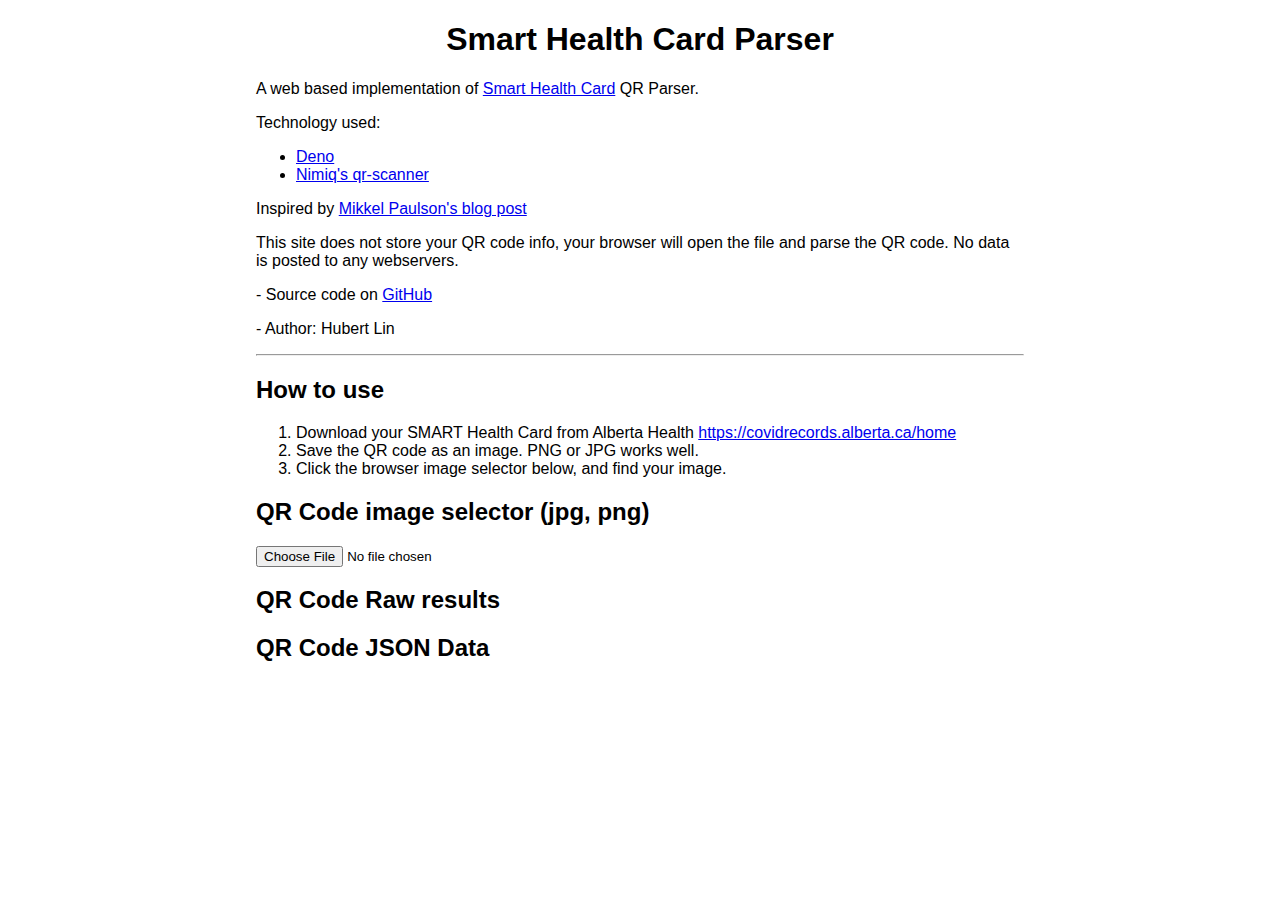
<file: www/index.html>
<!DOCTYPE html>
<html lang="en">
<head>
    <meta charset="UTF-8">
    <meta http-equiv="X-UA-Compatible" content="IE=edge">
    <meta name="viewport" content="width=device-width, initial-scale=1.0">
    <title>Smart Health Card Parser</title>
    <script type="module" src="/qr-reader.js"></script>
    <link rel="stylesheet" href="main.css">
</head>
<body>
<div class="container qr-info">
    <h1 class="text-center">Smart Health Card Parser</h1>
    <p>A web based implementation of <a href="https://smarthealth.cards/">Smart Health Card</a> QR Parser.</p>
    <p>Technology used:</p>
    <ul>
        <li><a href="https://deno.land/">Deno</a></li>
        <li><a href="https://github.com/nimiq/qr-scanner">Nimiq's qr-scanner</a></li>
    </ul>
    <p>Inspired by <a href="https://mikkel.ca/blog/digging-into-quebecs-proof-of-vaccination/">Mikkel Paulson's blog post</a></p>
    <p>This site does not store your QR code info, your browser will open the file and parse the QR code. No data is posted to any webservers.</p>
    <p>- Source code on <a href="https://github.com/linhub15/shc-web-parser">GitHub</a></p>
    <p>- Author: Hubert Lin</p>
    <hr>
    <h2>How to use</h2>
    <ol>
        <li>Download your SMART Health Card from Alberta Health <a href="https://covidrecords.alberta.ca/home">https://covidrecords.alberta.ca/home</a></li>
        <li>Save the QR code as an image. PNG or JPG works well.</li>
        <li>Click the browser image selector below, and find your image.</li>
    </ol>
</div>
<div class="container qr-selector">
    <h2>QR Code image selector (jpg, png)</h2>
    <input type="file" id="file-selector">
</div>
<div class="container qr-raw">
    <h2>QR Code Raw results</h2>
    <code class="result" id="file-qr-result"></code>
</div>
<div class="container qr-data">
    <h2>QR Code JSON Data</h2>
    <div class="scrollable-x">
        <pre class="result" id="raw-result"></pre>
    </div>
</div>

</body>
</html>
</file>
<file: www/main.css>
html, body {
  font-family: 'acumin-pro-semi-condense', 'Roboto', sans-serif;
}

.container {
  width: 100%;
  max-width: 768px;
  margin-left: auto;
  margin-right: auto;
}

.qr-raw .result { word-wrap: break-word; }

.scrollable-x { overflow-x: auto; }

.text-center { text-align: center; }
</file>
